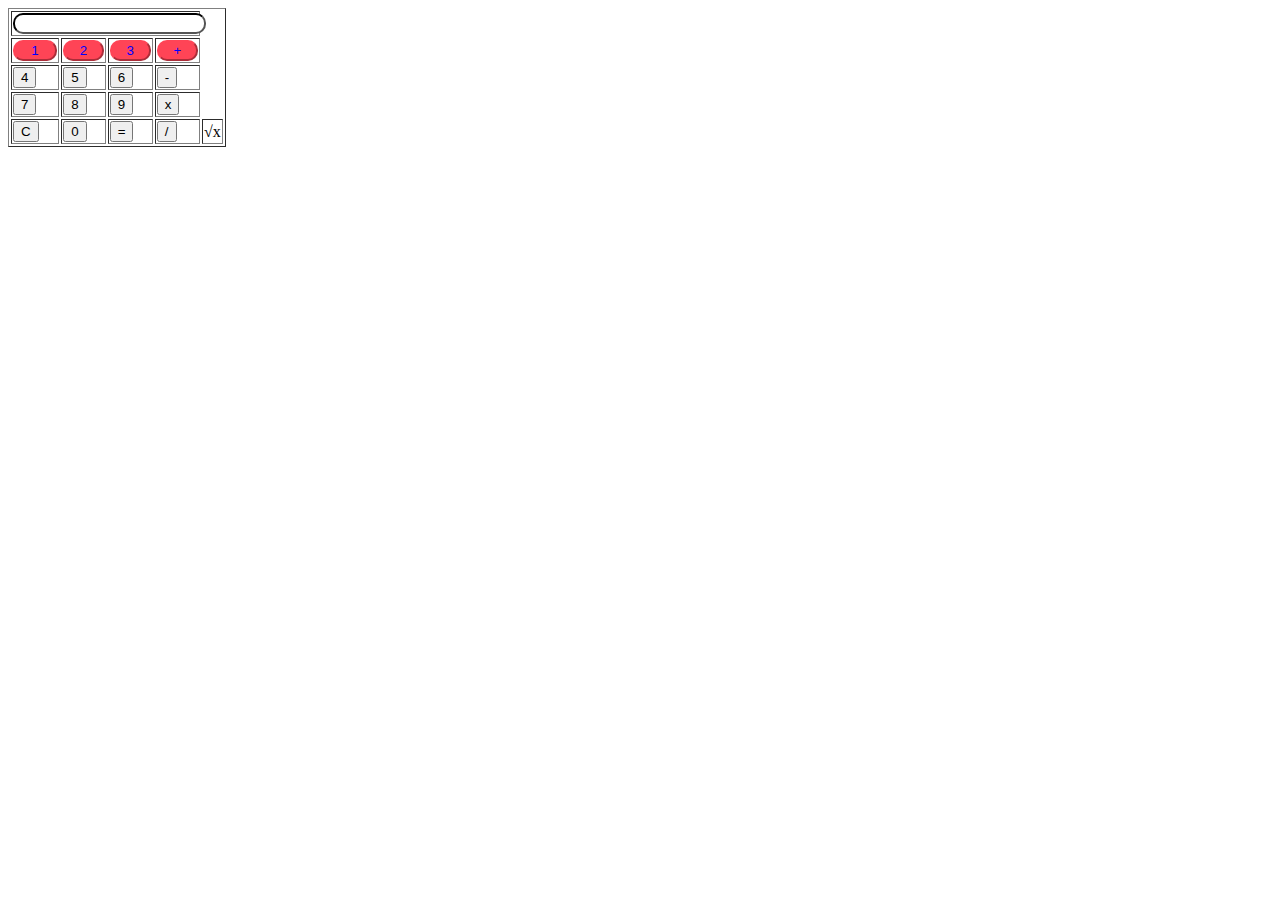
<file: index2.html>
<!DOCTYPE html>
<html lang="en">
<head>
    <meta charset="UTF-8">
    <title>Title</title>
    <style>
        /*.title{*/
        /*    border-radius: 10px;*/
        /*    margin-bottom: 10px;*/
        /*    text-align:center;*/
        /*    width: 210px;*/
        /*    color:#ff4456;*/
        /*    border: solid black 1px;*/
        /*}*/
        input[type="button"]
        {
            border-radius: 10px;
            background-color:#ff4456;
            color: blue;
            border-color:#ff4456 ;
            width:100%;
        }
        input[type="text"]
        {
            border-radius: 10px;
            text-align: right;
            background-color:white;
            border-color: black ;
            width:100%
        }
    </style>
</head>
<body>
<table border="1">
    <tr>
        <td colspan="4"><input type="text" id="calculator"></td>
    </tr>
    <tr>
        <td><input value="1" type="button"  onclick="inputNumber('1')"></td>
        <td><input value="2" type="button" onclick="inputNumber('2')"></td>
        <td><input value="3" type="button"  onclick="inputNumber('3')"></td>
        <td><input value="+" type="button" onclick="inputNumber('+')"></td>
    </tr>
    <tr>
        <td><button type="button" onclick="inputNumber('4')">4</button></td>
        <td><button type="button" onclick="inputNumber('5')">5</button></td>
        <td><button type="button" onclick="inputNumber('6')">6</button></td>
        <td><button type="button" onclick="inputNumber('-')">-</button></td>
    </tr>
    <tr>
        <td><button type="button" onclick="inputNumber('7')" >7</button></td>
        <td><button type="button" onclick="inputNumber('8')">8</button></td>
        <td><button type="button" onclick="inputNumber('9')">9</button></td>
        <td><button type="button" onclick="inputNumber('x')">x</button></td>
    </tr>
    <tr>
        <td><button type="button" onclick="clears()">C</button></td>
        <td><button type="button" onclick="inputNumber('0')">0</button></td>
        <td><button type="button" onclick="result()">=</button></td>
        <td><button type="button" onclick="inputNumber('/')">/</button></td>
        <td onclick="canBacHai()">√x</td>
    </tr>
</table>
<script>

    function inputNumber(input){
        document.getElementById("calculator").value+=input;
        // console.log(document.getElementById("calculator").value+=input)
    }
    function result(){
        let input = document.getElementById('calculator').value;
        console.log('input = ', input)
        let result =  eval(input);
        document.getElementById('calculator').value = result;
    }
    function clears(){
        console.log('goi ham clear')
        document.getElementById('calculator').value = '';
    }
    function canBacHai(){
            let sqrt = Math.sqrt(+document.getElementById('calculator').value)
        document.getElementById('calculator').value = sqrt;
    }
</script>
</body>
</html>
</file>
